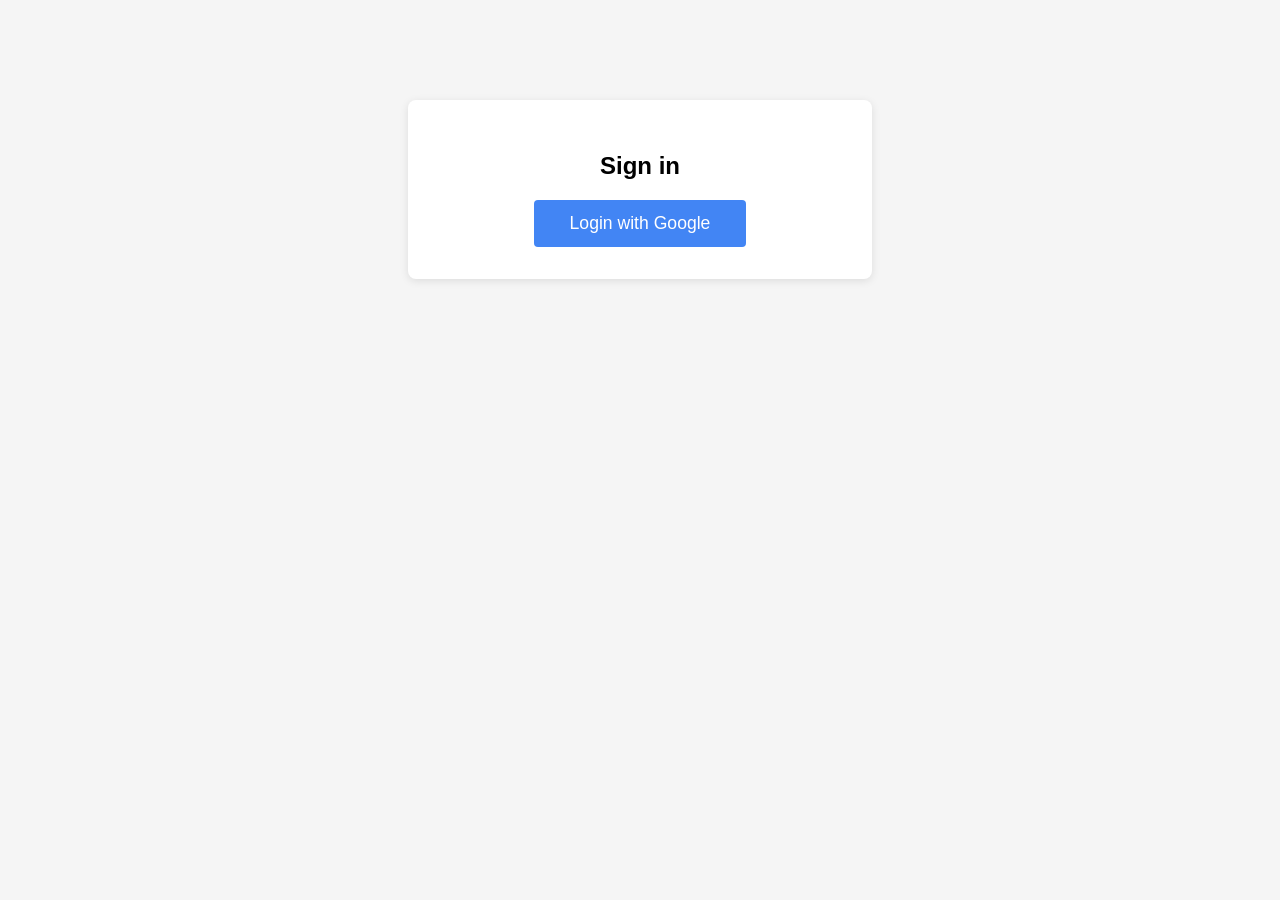
<file: templates/index.html>
<!DOCTYPE html>
<html lang="en">
<head>
    <meta charset="UTF-8">
    <meta name="viewport" content="width=device-width, initial-scale=1.0">
    <title>Login with Google</title>
    <style>
        body { font-family: Arial, sans-serif; background: #f5f5f5; }
        .container { max-width: 400px; margin: 100px auto; background: #fff; padding: 2em; border-radius: 8px; box-shadow: 0 2px 8px rgba(0,0,0,0.1); text-align: center; }
        .btn-google { background: #4285F4; color: #fff; border: none; padding: 0.75em 2em; border-radius: 4px; font-size: 1.1em; cursor: pointer; }
        .btn-google:hover { background: #357ae8; }
    </style>
</head>
<body>
    <div class="container">
        <h2>Sign in</h2>
        <form action="/login" method="get">
            <button class="btn-google" type="submit">Login with Google</button>
        </form>
    </div>
</body>
</html>
</file>
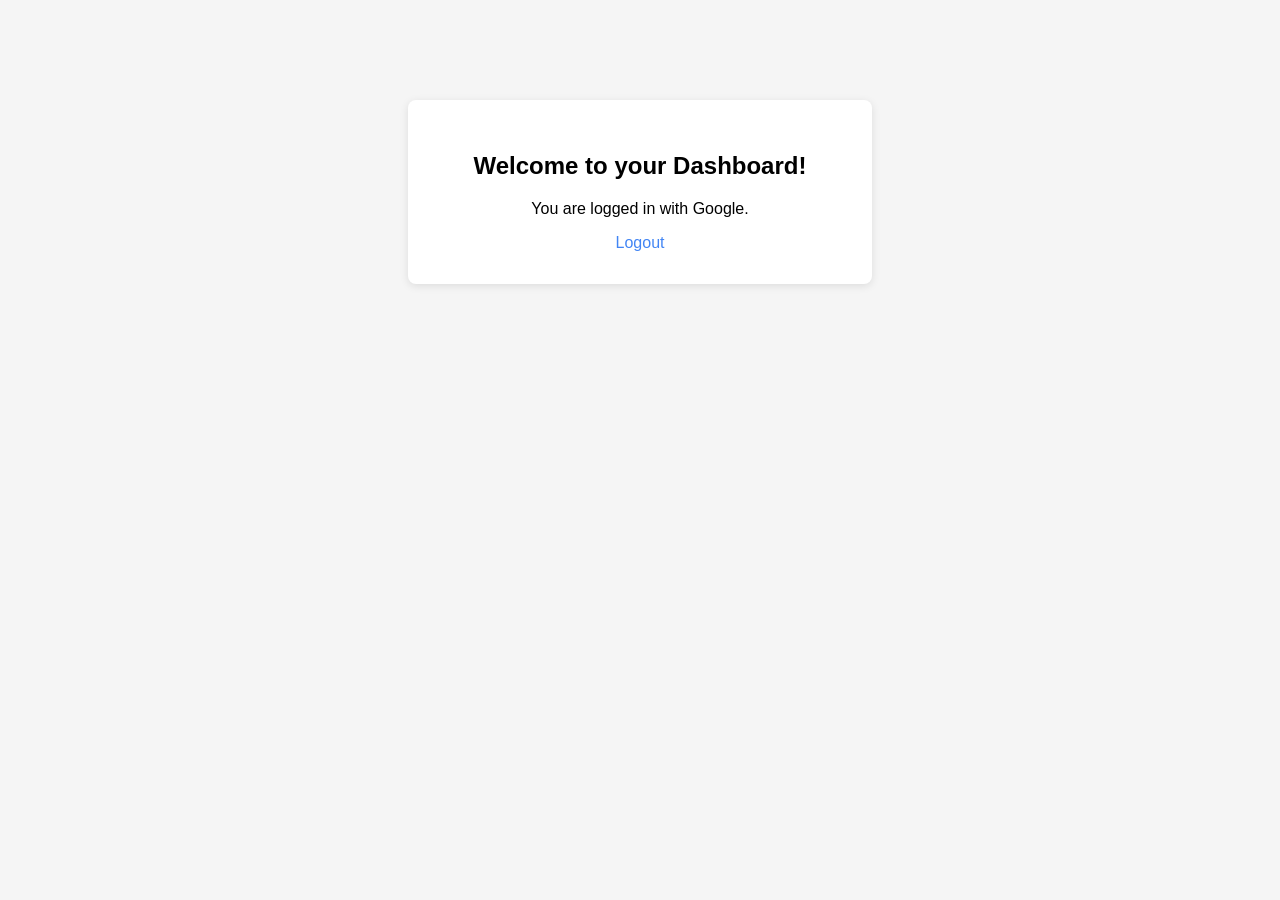
<file: templates/dashboard.html>
<!DOCTYPE html>
<html lang="en">
<head>
    <meta charset="UTF-8">
    <meta name="viewport" content="width=device-width, initial-scale=1.0">
    <title>Dashboard</title>
    <style>
        body { font-family: Arial, sans-serif; background: #f5f5f5; }
        .container { max-width: 400px; margin: 100px auto; background: #fff; padding: 2em; border-radius: 8px; box-shadow: 0 2px 8px rgba(0,0,0,0.1); text-align: center; }
        a { color: #4285F4; text-decoration: none; }
        a:hover { text-decoration: underline; }
    </style>
</head>
<body>
    <div class="container">
        <h2>Welcome to your Dashboard!</h2>
        <p>You are logged in with Google.</p>
        <a href="/logout">Logout</a>
    </div>
</body>
</html>
</file>
